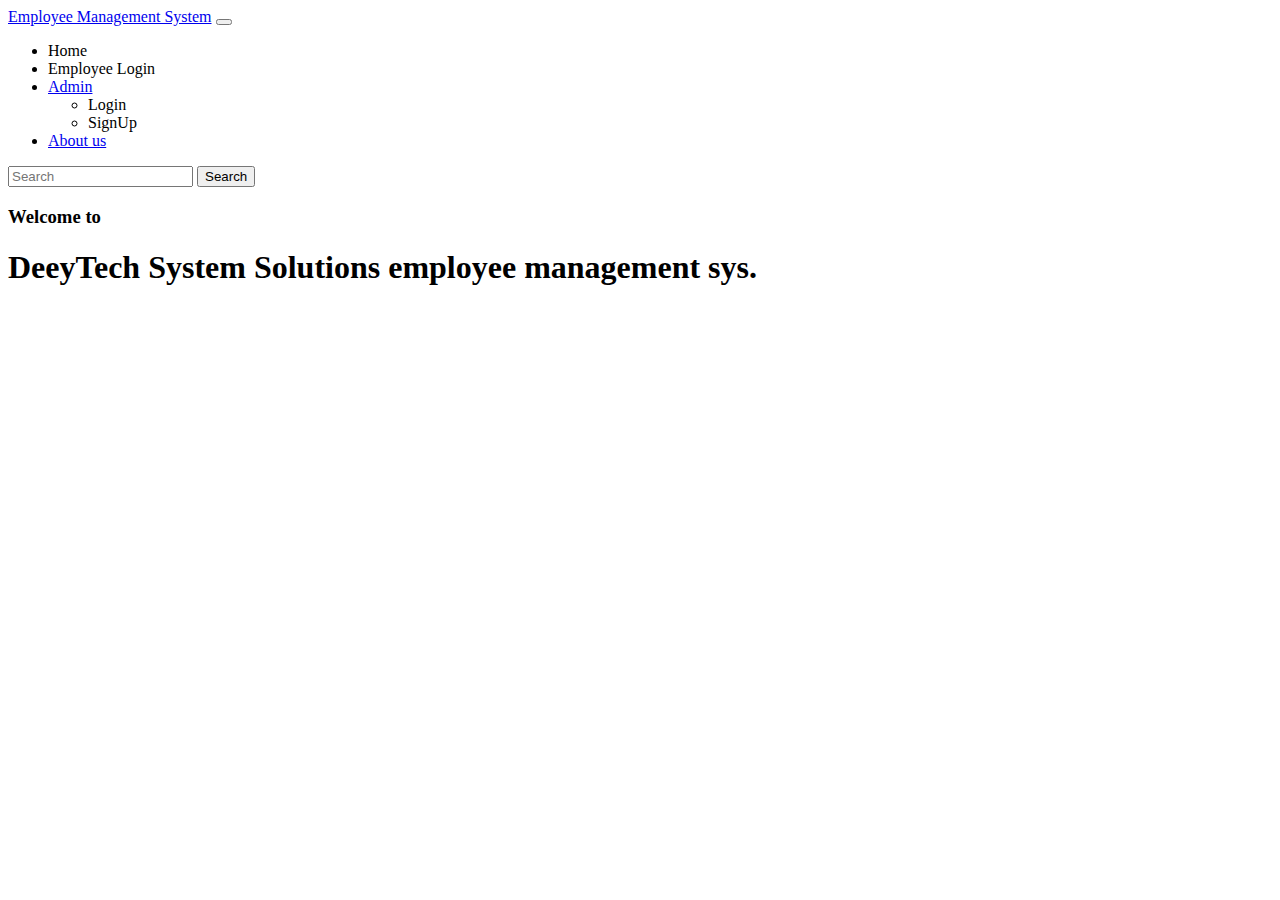
<file: src/main/resources/templates/index.html>
<!DOCTYPE html>
<html lang="en" xmlns:th="http://www.thymeleaf.org">
<html lang="en">
<head>
    <meta charset="UTF-8">
    <meta name="viewport" content="width=device-width, initial-scale=1.0">
    <meta http-equiv="X-UA-Compatible" content="ie=edge">
    <title>Employee Management - Login </title>

    <link href="https://cdn.jsdelivr.net/npm/bootstrap@5.0.1/dist/css/bootstrap.min.css"
          rel="stylesheet" integrity="sha384-+0n0xVW2eSR5OomGNYDnhzAbDsOXxcvSN1TPprVMTNDbiYZCxYbOOl7+AMvyTG2x"
          crossorigin="anonymous">
          <!--    Google font-->
    <link rel="preconnect" href="https://fonts.gstatic.com">
    <link href="https://fonts.googleapis.com/css2?family=Anton&family=Roboto&display=swap" rel="stylesheet">


    <link rel="stylesheet" th:href="@{style.css}">
</head>

<body>


<nav class="navbar navbar-expand-lg navbar-dark bg-dark">
    <div class="container-fluid">
        <a class="navbar-brand" href="#">Employee Management System</a>
        <button class="navbar-toggler" type="button" data-bs-toggle="collapse" data-bs-target="#navbarSupportedContent" aria-controls="navbarSupportedContent" aria-expanded="false" aria-label="Toggle navigation">
            <span class="navbar-toggler-icon"></span>
        </button>
        <div class="collapse navbar-collapse" id="navbarSupportedContent">
            <ul class="navbar-nav me-auto mb-2 mb-lg-0">
                <li class="nav-item">

                    <a class="nav-link active" aria-current="page" th:href="@{/}">Home</a>
                </li>
                <li class="nav-item">
                    <a class="nav-link" th:href="@{/emp_login}">Employee Login</a>
                </li>
                <li class="nav-item dropdown">
                    <a class="nav-link dropdown-toggle" href="#" id="navbarDropdown" role="button" data-bs-toggle="dropdown" aria-expanded="false">
                        Admin
                    </a>
                    <ul class="dropdown-menu" aria-labelledby="navbarDropdown">
                        <li><a class="dropdown-item" th:href="@{/login}">Login</a></li>
                        <li><a class="dropdown-item"th:href="@{/registration}">SignUp</a></li>

                    </ul>
                </li>
                <li class="nav-item">
                    <a class="nav-link" href="#">About us</a>
                </li>

            </ul>
            <form class="d-flex">
                <input class="form-control me-2" type="search" placeholder="Search" aria-label="Search">
                <button class="btn btn-outline-success" type="submit">Search</button>
            </form>
        </div>
    </div>
</nav>

<div th:with="error=${session.message}">
    <div th:if="${error} != null">
        <div class="alert alert-success" role="alert">
            <div th:text="${error}"></div>
        </div>
    </div>
</div>

<div class="container welcome">
    <h3>Welcome to</h3>
    <h1>DeeyTech System Solutions employee management sys.</h1>
    
</div>




<script src="https://cdn.jsdelivr.net/npm/bootstrap@5.0.1/dist/js/bootstrap.bundle.min.js" integrity="sha384-gtEjrD/SeCtmISkJkNUaaKMoLD0//ElJ19smozuHV6z3Iehds+3Ulb9Bn9Plx0x4" crossorigin="anonymous"></script>

</body>
</html>
</file>
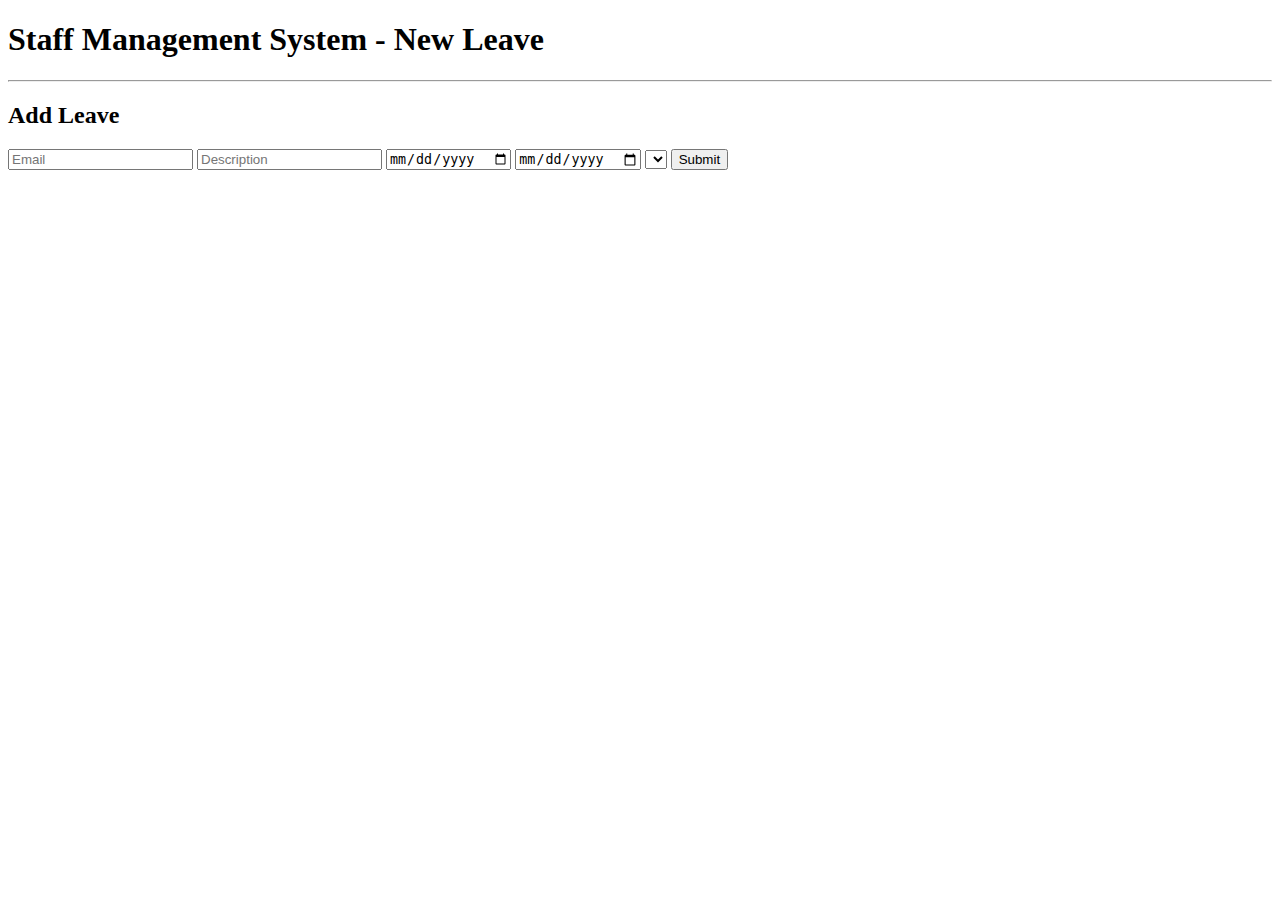
<file: src/main/resources/templates/addLeave.html>
<!DOCTYPE html>
<html lang="en" xmlns:th="http://www.thymeleaf.org">
<head>
  <meta charset="UTF-8">
  <title>Staff Management System  - New Employee</title>
  <link href="https://cdn.jsdelivr.net/npm/bootstrap@5.0.1/dist/css/bootstrap.min.css"
        rel="stylesheet" integrity="sha384-+0n0xVW2eSR5OomGNYDnhzAbDsOXxcvSN1TPprVMTNDbiYZCxYbOOl7+AMvyTG2x"
        crossorigin="anonymous">
  <!--    Google font-->
  <link rel="preconnect" href="https://fonts.gstatic.com">
  <link href="https://fonts.googleapis.com/css2?family=Anton&family=Roboto&display=swap" rel="stylesheet">
  <!--    MINE-->
  <link rel="stylesheet" th:href="@{style.css}">
</head>
<body>
<div class="container">
  <h1>Staff Management System  - New Leave</h1>
  <hr>
  <h2>Add Leave</h2>


  <form action="" th:action="@{/addNewLeave}" th:object="${leavee}" method="post">
    <input type="email" th:field="*{email}" placeholder="Email"
           class="form-control mb-4 col-md-3" required>
    <input type="text" th:field="*{description}" placeholder="Description"
           class="form-control mb-4 col-md-3" required>
    <input type="date" th:field="*{fromDate}" placeholder="From Date"
           class="form-control mb-4 col-md-3" required>
    <input type="date" th:field="*{toDate}" placeholder="To Date"
           class="form-control mb-4 col-md-3" required>

    <select class="form-control form-control-lg mb-3" th:field="*{status}">
      <option name="status" th:value="'Request'"  selected th:text="Request"></option>
      <option name="status" th:value="'Pending'" th:text="Pending"></option>
      <option name="status" th:value="'Approved'"  th:text="Approved"></option>
      <option name="status" th:value="'Rejected'"   th:text="Rejected"></option>
    </select>

      <button  type="submit" class="btn btn-info col-2">Submit</button>


  </form>

</div>
</body>
</html>
</file>
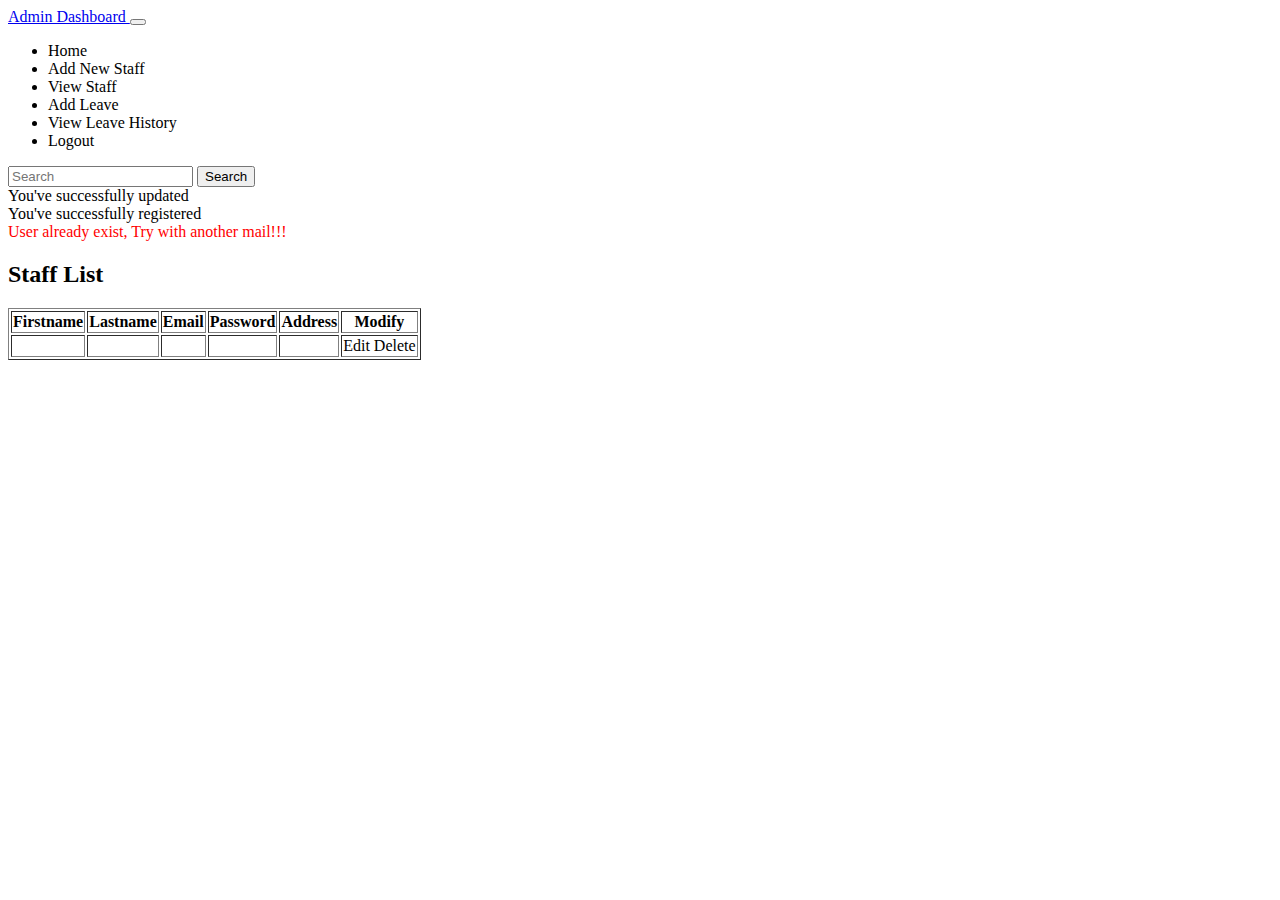
<file: src/main/resources/templates/admin_dashboard.html>
<!DOCTYPE html>
<html lang="en" xmlns:th="http://www.thymeleaf.org">
<head>
    <meta charset="UTF-8">
    <title>Staff Management System</title>
    <link href="https://cdn.jsdelivr.net/npm/bootstrap@5.0.1/dist/css/bootstrap.min.css"
          rel="stylesheet" integrity="sha384-+0n0xVW2eSR5OomGNYDnhzAbDsOXxcvSN1TPprVMTNDbiYZCxYbOOl7+AMvyTG2x"
          crossorigin="anonymous">
<!--    Google font-->
    <link rel="preconnect" href="https://fonts.gstatic.com">
    <link href="https://fonts.googleapis.com/css2?family=Anton&family=Roboto&display=swap" rel="stylesheet">
<!--    MINE-->

    <link rel="stylesheet" th:href="@{style.css}">
</head>
<body>
<nav class="navbar navbar-expand-lg navbar-dark bg-dark">
    <div class="container-fluid">
        <a class="navbar-brand" href="#">Admin Dashboard </a>
        <button class="navbar-toggler" type="button" data-bs-toggle="collapse" data-bs-target="#navbarSupportedContent" aria-controls="navbarSupportedContent" aria-expanded="false" aria-label="Toggle navigation">
            <span class="navbar-toggler-icon"></span>
        </button>
        <div class="collapse navbar-collapse" id="navbarSupportedContent">
            <ul class="navbar-nav me-auto mb-2 mb-lg-0">
                <li class="nav-item">

                    <a class="nav-link active" aria-current="page" th:href="@{/}">Home</a>
                </li>
                <li class="nav-item">
                    <a class="nav-link" th:href="@{/show_new_employee_form}">Add New Staff</a>
                </li>

                <li class="nav-item">
                    <a class="nav-link" th:href="@{/admin_dashboard}">View Staff</a>
                </li>

                <li class="nav-item">
                    <a class="nav-link" th:href="@{/addNewLeave}">Add Leave</a>
                </li>

                <li class="nav-item">
                    <a class="nav-link"th:href="@{/viewAllLeave}">View Leave History</a>
                </li>

                <li class="nav-item">
                    <a class="nav-link" th:href="@{/processLogout}">Logout</a>
                </li>

            </ul>
            <form class="d-flex">
                <input class="form-control me-2" type="search" placeholder="Search" aria-label="Search">
                <button class="btn btn-outline-success" type="submit">Search</button>
            </form>
        </div>
    </div>
</nav>

<div class="container my-2">

    <!--                Success message for update-->
    <div th:if="${param.success_update}">
        <div class="alert alert-info">
            You've successfully updated
        </div>
    </div>

    <!--                Success message-->
    <div th:if="${param.success}">
        <div class="alert alert-info">
            You've successfully registered
        </div>
    </div>
<!--    Error Message-->
    <div th:if="${param.error}">
        <div style="color: red" class="alert alert-info">
            User already exist, Try with another mail!!!
        </div>
    </div>
    <header class="text-center">
        <h2>Staff List</h2>
    </header>

    <table class="table table-striped table-responsive-md" border="1">
        <thead>
        <tr>
            <th>Firstname</th>
            <th>Lastname</th>
            <th>Email</th>
            <th>Password</th>
            <th>Address</th>
            <th>Modify</th>
        </tr>
        </thead>
        <tbody>

        <tr th:each="employee:${listOfEmployees}">
            <td th:text="${employee.firstName}"></td>
            <td th:text="${employee.lastName}"></td>
            <td th:text="${employee.email}"></td>
            <td th:text="${employee.password}"></td>
            <td th:text="${employee.address}"></td>
            <td>  <a th:href="@{/show_update_form/{id}(id=${employee.id})}"  class="btn btn-warning ">Edit</a>
                  <a th:href="@{/show_delete_form/{id}(id=${employee.id})}"  class="btn btn-danger ">Delete</a>
            </td>
            </tr>
        </tbody>
    </table>
</div>
</body>
</html>
</file>
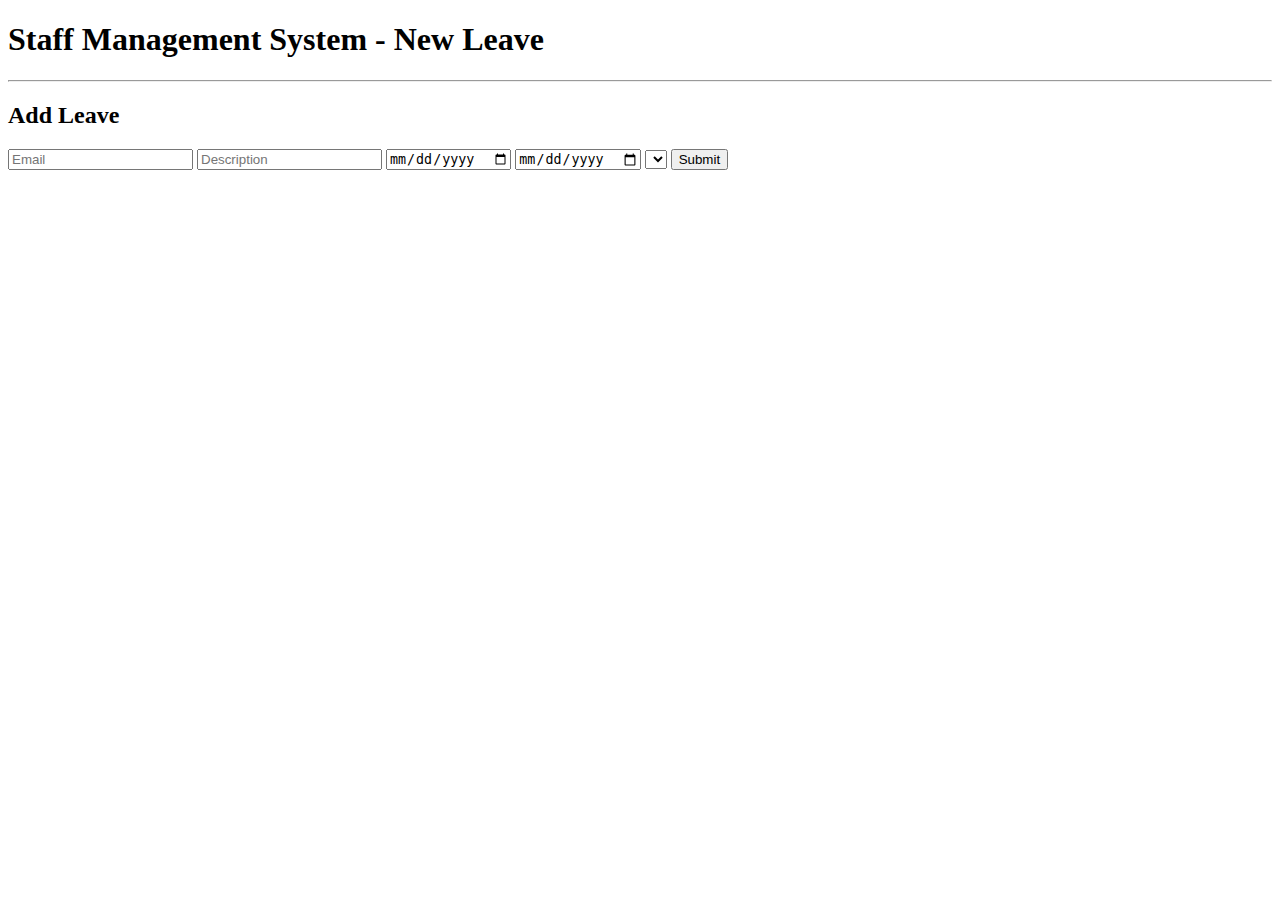
<file: src/main/resources/templates/applyForLeave.html>
<!DOCTYPE html>
<html lang="en" xmlns:th="http://www.thymeleaf.org">
<head>
  <meta charset="UTF-8">
  <title>Staff Management System  - New Employee</title>
  <link href="https://cdn.jsdelivr.net/npm/bootstrap@5.0.1/dist/css/bootstrap.min.css"
        rel="stylesheet" integrity="sha384-+0n0xVW2eSR5OomGNYDnhzAbDsOXxcvSN1TPprVMTNDbiYZCxYbOOl7+AMvyTG2x"
        crossorigin="anonymous">
  <!--    Google font-->
  <link rel="preconnect" href="https://fonts.gstatic.com">
  <link href="https://fonts.googleapis.com/css2?family=Anton&family=Roboto&display=swap" rel="stylesheet">
  <!--    MINE-->
  <link rel="stylesheet" th:href="@{style.css}">
</head>
<body>
<div class="container">
  <h1>Staff Management System  - New Leave</h1>
  <hr>
  <h2>Add Leave</h2>


  <form action="" th:action="@{/applyForNewLeave}" th:object="${leavee}" method="post">
    <input type="email" th:field="*{email}" placeholder="Email"
           class="form-control mb-4 col-md-3" required>
    <input type="text" th:field="*{description}" placeholder="Description"
           class="form-control mb-4 col-md-3" required>
    <input type="date" th:field="*{fromDate}" placeholder="From Date"
           class="form-control mb-4 col-md-3" required>
    <input type="date" th:field="*{toDate}" placeholder="To Date"
           class="form-control mb-4 col-md-3" required>

    <select class="form-control form-control-lg mb-3" th:field="*{status}">
      <option name="status" th:value="'Request'"  selected th:text="Request"></option>

    </select>

    <button  type="submit" class="btn btn-info col-2">Submit</button>


  </form>

</div>
</body>
</html>
</file>
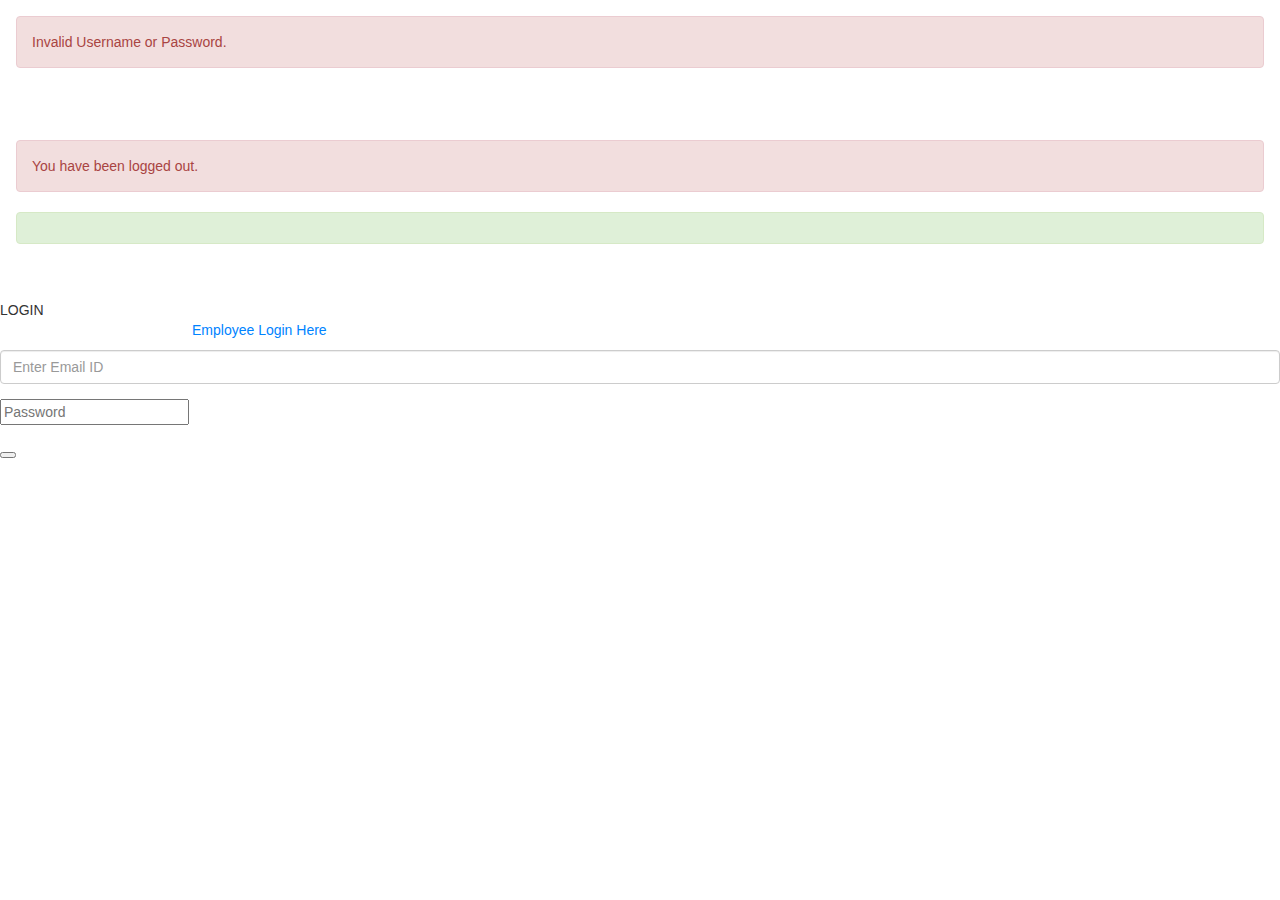
<file: src/main/resources/templates/emp_login.html>
<!DOCTYPE html>
<html lang="en" xmlns:th="http://www.thymeleaf.org">
<head>
  <meta charset="UTF-8">
  <meta name="viewport" content="width=device-width, initial-scale=1.0">
  <meta http-equiv="X-UA-Compatible" content="ie=edge">
  <title>Employee Management - Login </title>

  <link rel="stylesheet" href="https://maxcdn.bootstrapcdn.com/bootstrap/3.3.7/css/bootstrap.min.css"
        integrity="sha384-BVYiiSIFeK1dGmJRAkycuHAHRg32OmUcww7on3RYdg4Va+PmSTsz/K68vbdEjh4u" crossorigin="anonymous">

  <link rel="stylesheet" th:href="@{login.css}">
  <link rel="stylesheet" th:href="@{style.css}">


</head>
<body>
<!--Error message  -->
<div th:if="${param.error}" class="alert">
  <div class="alert alert-danger">
    Invalid Username or Password.
  </div>
</div>
<!-- logout message -->
<div th:if="${param.logout}" class="alert">
  <div class="alert alert-danger">
    You have been logged out.
  </div>
  <div th:with="error=${session.message}">
    <div th:if="${error} != null">
      <div class="alert alert-success" role="alert">
        <div th:text="${error}"></div>
      </div>
    </div>
  </div>
</div>
<div class="login-form">
  <div class="face">
    <span class="text">LOGIN</span>
    <span class="loader"></span>
  </div>

  <form th:action="@{/emploginProcess}" th:object="${emplogin}" method="POST">


    <div class="form-group">
      <p style="color: #0083ff; margin-left: auto;
      margin-right: auto; width: 70%;">Employee Login Here</p>
      <input type="text" id="username"  th:field="*{email}" name="username" placeholder="Enter Email ID" required class="form-control">
    </div>

    <div class="form-group">
      <input type="password" id="password" placeholder="Password" th:field="*{password}" name="password" required>
    </div>

    <button class="input-btn" type="submit"></button>

  </form>

</div>

</body>
</html>
</file>
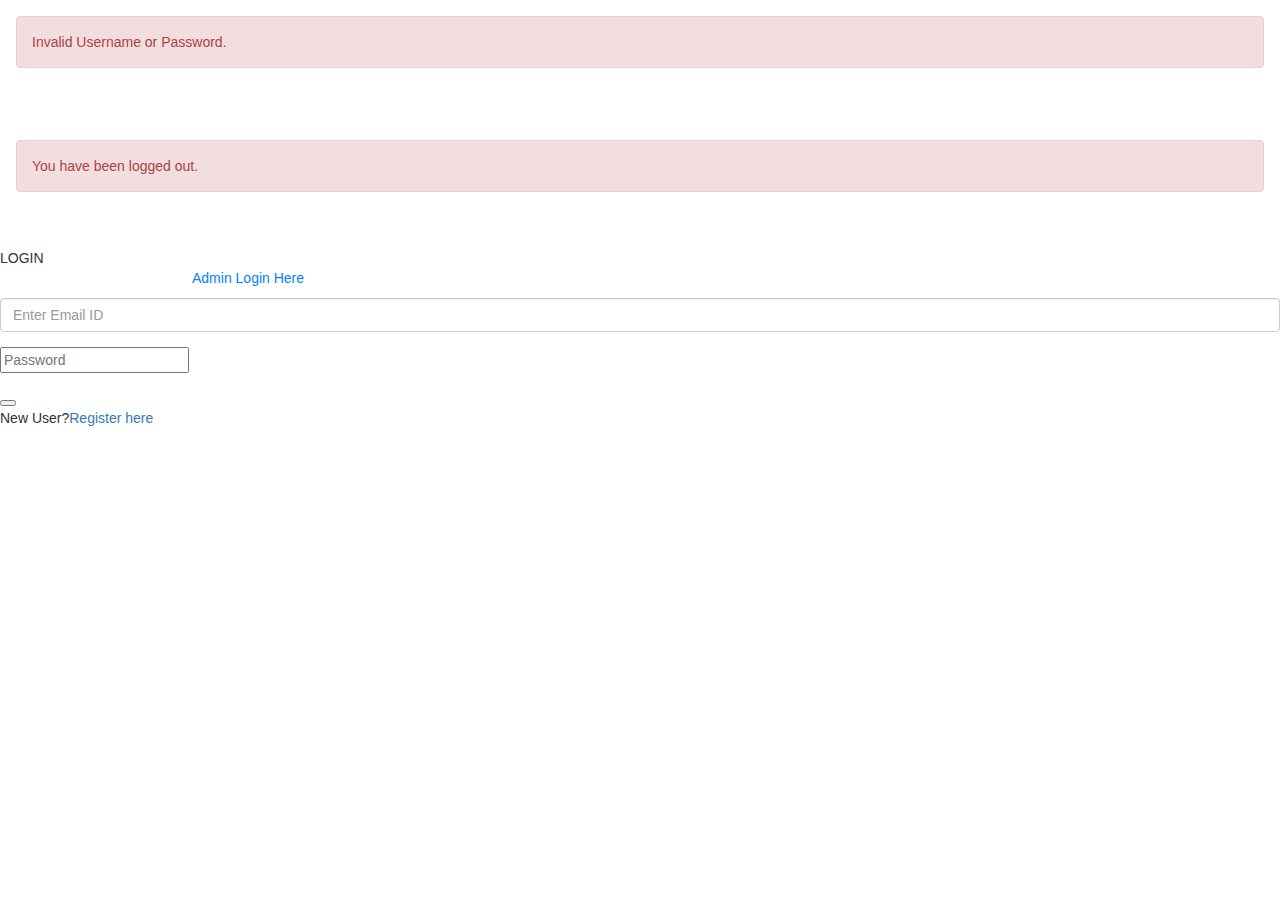
<file: src/main/resources/templates/login.html>
<!DOCTYPE html>
<html lang="en" xmlns:th="http://www.thymeleaf.org">
<head>
    <meta charset="UTF-8">
    <meta name="viewport" content="width=device-width, initial-scale=1.0">
    <meta http-equiv="X-UA-Compatible" content="ie=edge">
    <title>Employee Management - Login </title>

    <link rel="stylesheet" href="https://maxcdn.bootstrapcdn.com/bootstrap/3.3.7/css/bootstrap.min.css"
          integrity="sha384-BVYiiSIFeK1dGmJRAkycuHAHRg32OmUcww7on3RYdg4Va+PmSTsz/K68vbdEjh4u" crossorigin="anonymous">

    <link rel="stylesheet" th:href="@{login.css}">
    <link rel="stylesheet" th:href="@{style.css}">


</head>
<body>
<!--Error message  -->
<div th:if="${param.error}" class="alert">
    <div class="alert alert-danger">
        Invalid Username or Password.
    </div>
</div>
<!-- logout message -->
<div th:if="${param.logout}" class="alert">
    <div class="alert alert-danger">
        You have been logged out.
    </div>
</div>
<div class="login-form">
    <div class="face">
        <span class="text">LOGIN</span>
        <span class="loader"></span>
    </div>

    <form th:action="@{/loginProcess}" th:object="${login}" method="POST">


        <div class="form-group">
            <p style="color: #0083ff; margin-left: auto;
      margin-right: auto; width: 70%;">Admin Login Here</p>
            <input type="text" id="username"  th:field="*{email}" name="username" placeholder="Enter Email ID" required class="form-control">
        </div>

        <div class="form-group">
            <input type="password" id="password" placeholder="Password" th:field="*{password}" name="password" required>
        </div>

        <button class="input-btn" type="submit"></button>

    </form>
    <div class="form-group new_user">
        <span>New User?<a href="/" th:href="@{/registration}">Register here</a></span>
    </div>
</div>

</body>
</html>
</file>
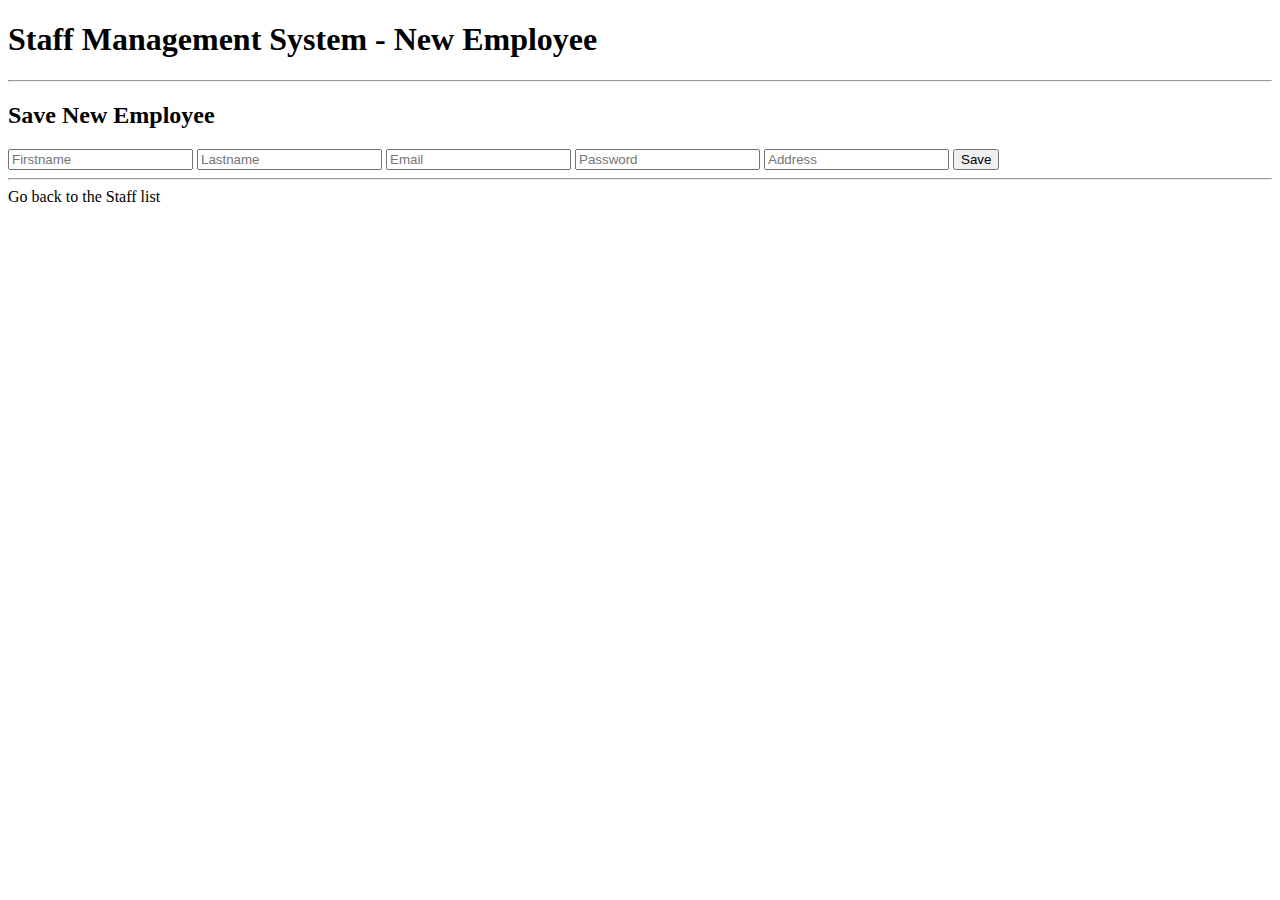
<file: src/main/resources/templates/new_employee.html>
<!DOCTYPE html>
<html lang="en" xmlns:th="http://www.thymeleaf.org">
<head>
    <meta charset="UTF-8">
    <title>Staff Management System  - New Employee</title>
    <link href="https://cdn.jsdelivr.net/npm/bootstrap@5.0.1/dist/css/bootstrap.min.css"
          rel="stylesheet" integrity="sha384-+0n0xVW2eSR5OomGNYDnhzAbDsOXxcvSN1TPprVMTNDbiYZCxYbOOl7+AMvyTG2x"
          crossorigin="anonymous">
    <!--    Google font-->
    <link rel="preconnect" href="https://fonts.gstatic.com">
    <link href="https://fonts.googleapis.com/css2?family=Anton&family=Roboto&display=swap" rel="stylesheet">
    <!--    MINE-->
    <link rel="stylesheet" th:href="@{../static/style.css}"/>
</head>
<body>
    <div class="container">
        <h1>Staff Management System  - New Employee</h1>
        <hr>
        <h2>Save New Employee</h2>


        <form action="" th:action="@{/saveNewEmployee}" th:object="${employee}" method="post">
            <input type="text" th:field="*{firstName}" placeholder="Firstname"
                                                class="form-control mb-4 col-md-3">
            <input type="text" th:field="*{lastName}" placeholder="Lastname"
                   class="form-control mb-4 col-md-3">
            <input type="text" th:field="*{email}" placeholder="Email"
                   class="form-control mb-4 col-md-3">
            <input type="text" th:field="*{password}" placeholder="Password"
                   class="form-control mb-4 col-md-3">
            <input type="text" th:field="*{address}" placeholder="Address"
                   class="form-control mb-4 col-md-3">
            <button type="submit" class="btn btn-info col-2">Save</button>
        </form>
        <hr>
        <a th:href="@{/admin_dashboard}" class="btn btn-primary">Go back to the Staff list</a>
    </div>
</body>
</html>
</file>
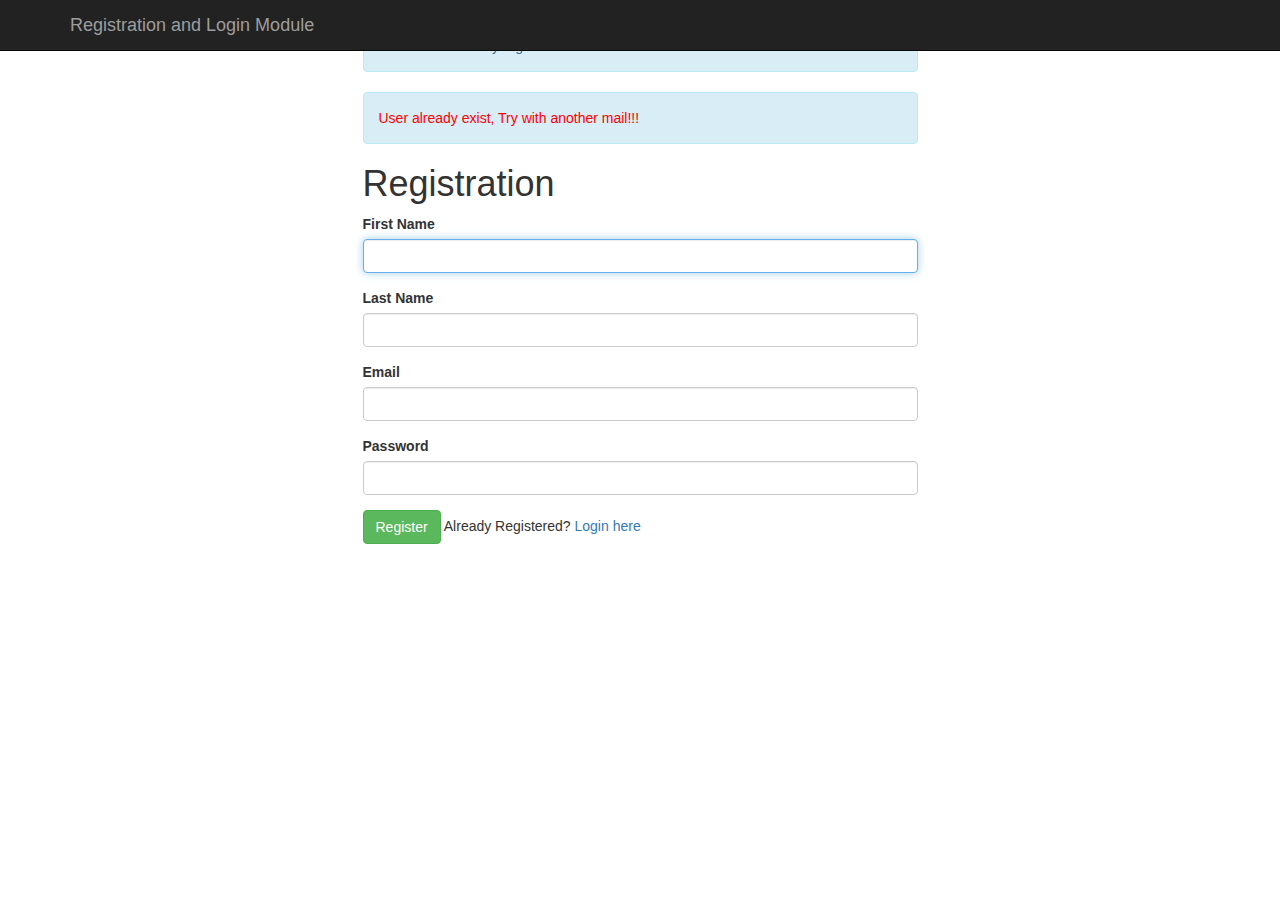
<file: src/main/resources/templates/registration.html>
<!DOCTYPE html>
<html lang="en" xmlns:th="http://www.thymeleaf.org">
<head>
    <meta charset="UTF-8">
    <title>Employee Management System - Registration</title>
    <!-- Latest compiled and minified CSS -->
    <link rel="stylesheet" href="https://maxcdn.bootstrapcdn.com/bootstrap/3.3.7/css/bootstrap.min.css"
          integrity="sha384-BVYiiSIFeK1dGmJRAkycuHAHRg32OmUcww7on3RYdg4Va+PmSTsz/K68vbdEjh4u" crossorigin="anonymous">

  <link href="https://cdn.jsdelivr.net/npm/bootstrap@5.0.1/dist/css/bootstrap.min.css"
        rel="stylesheet" integrity="sha384-+0n0xVW2eSR5OomGNYDnhzAbDsOXxcvSN1TPprVMTNDbiYZCxYbOOl7+AMvyTG2x"
        crossorigin="anonymous">
  <!--    Google font-->
  <link rel="preconnect" href="https://fonts.gstatic.com">
  <link href="https://fonts.googleapis.com/css2?family=Anton&family=Roboto&display=swap" rel="stylesheet">
  <!--    MINE-->
  <link rel="stylesheet" th:href="@{../static/style.css}"/>
</head>
<body>
    <!-- Create Navigation bar   -->

    <nav class="navbar navbar-inverse navbar-fixed-top">
        <div class="container">
            <!-- Brand and toggle get grouped for better mobile display -->
            <div class="navbar-header">
                <button type="button" class="navbar-toggle collapsed" data-toggle="collapse" data-target="navbar" aria-expanded="false">
                    <span class="sr-only">Toggle navigation</span>
                    <span class="icon-bar"></span>
                    <span class="icon-bar"></span>
                    <span class="icon-bar"></span>
                </button>
                <a class="navbar-brand" href="#" th:href="@{/}">Registration and Login Module</a>
            </div>
        </div>
    </nav>
<br>
    <!--Create Html registration page-->
    <div class="container">
        <div class="row">
            <div class="col-md-6 col-md-offset-3">
<!--                Success message-->
                <div th:if="${param.success}">
                    <div class="alert alert-info">
                        You've successfully registered
                    </div>
                </div>
                <div th:if="${param.error}">
                    <div style="color: red" class="alert alert-info">
                        User already exist, Try with another mail!!!
                    </div>
                </div>
                <h1>Registration</h1>
                <form action="" th:action="@{/registration}"  method="post" th:object = "${admin}">
                    <div class="form-group">
                        <label class="control-label" for="firstname">
                            First Name
                        </label>
                        <input id="firstname" class="form-control" th:field="*{firstname}" required autofocus="autofocus">
                    </div>

                    <div class="form-group">
                        <label class="control-label" for="lastname">
                            Last Name
                        </label>
                        <input id="lastname" class="form-control" th:field="*{lastname}" required autofocus="autofocus">
                    </div>

                    <div class="form-group">
                        <label class="control-label" for="email">
                            Email
                        </label>
                        <input id="email" class="form-control" th:field="*{email}" required autofocus="autofocus">
                    </div>

                    <div class="form-group">
                        <label class="control-label" for="password">
                            Password
                        </label>
                        <input id="password" class="form-control mb-3" type="password" th:field="*{password}" required autofocus="autofocus">
                    </div>

                    <div class="form-group">
                      <button type="submit" class="btn btn-success">Register</button>
                        <span>Already Registered?
                        <a href="/" th:href="@{/}">Login here</a>
                        </span>
                    </div>

                </form>
            </div>
        </div>
    </div>







</body>
</html>
</file>
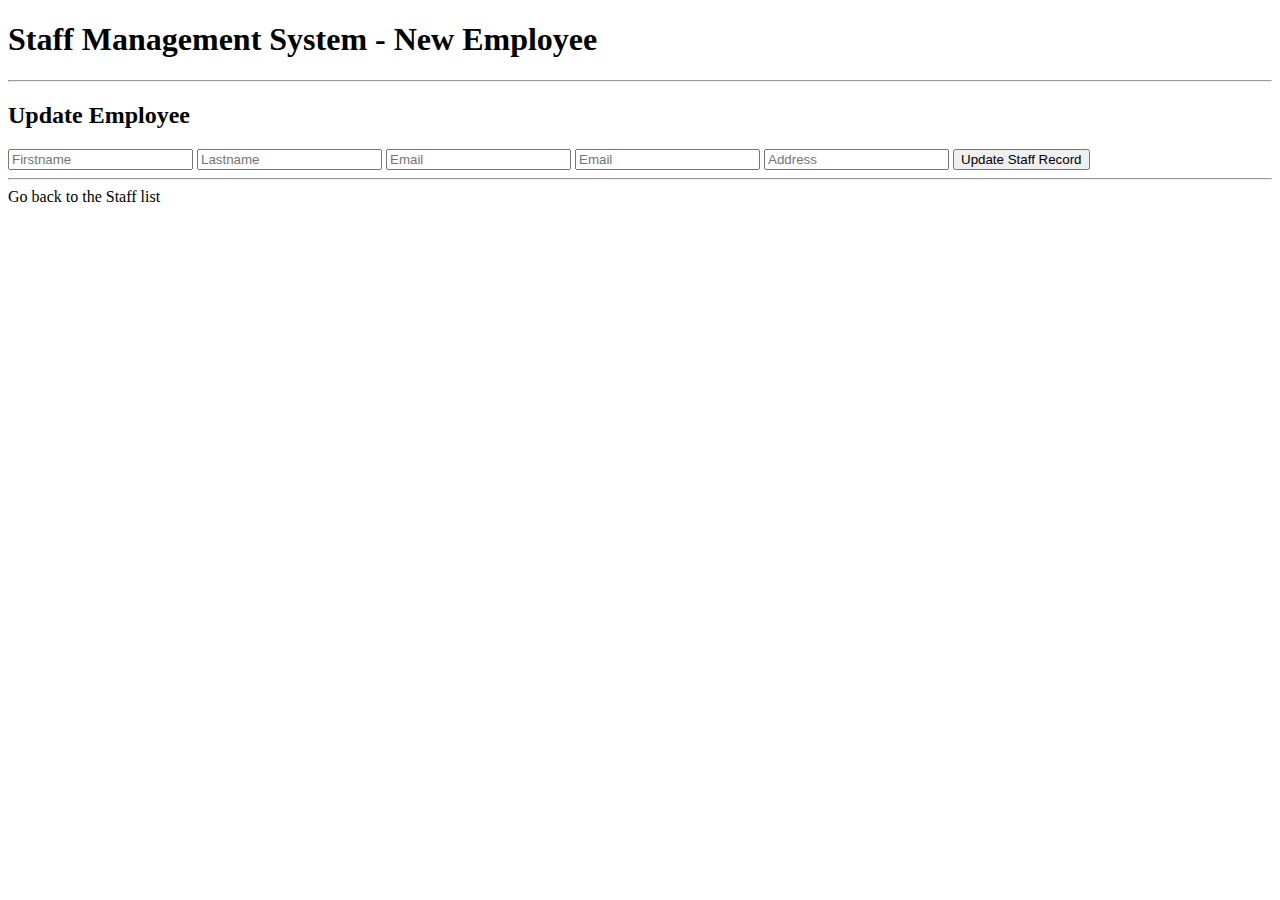
<file: src/main/resources/templates/update_employee.html>
<!DOCTYPE html>
<html lang="en" xmlns:th="http://www.thymeleaf.org">
<head>
    <meta charset="UTF-8">
    <title>Staff Management System  - New Employee</title>
    <link href="https://cdn.jsdelivr.net/npm/bootstrap@5.0.1/dist/css/bootstrap.min.css"
          rel="stylesheet" integrity="sha384-+0n0xVW2eSR5OomGNYDnhzAbDsOXxcvSN1TPprVMTNDbiYZCxYbOOl7+AMvyTG2x"
          crossorigin="anonymous">
    <!--    Google font-->
    <link rel="preconnect" href="https://fonts.gstatic.com">
    <link href="https://fonts.googleapis.com/css2?family=Anton&family=Roboto&display=swap" rel="stylesheet">
    <!--    MINE-->
    <link rel="stylesheet" th:href="@{../static/style.css}"/>
</head>
<body>
<div class="container">
    <h1>Staff Management System  - New Employee</h1>
    <hr>
    <h2>Update Employee</h2>

    <form th:action="@{/saveEditedEmployee}" th:object="${employee}" method="post">
        <input type="hidden" th:field="*{id}">
        <input type="text" th:field="*{firstName}" placeholder="Firstname"
               class="form-control mb-4 col-md-3">
        <input type="text" th:field="*{lastName}" placeholder="Lastname"
               class="form-control mb-4 col-md-3">
        <input type="text" th:field="*{email}" placeholder="Email"
               class="form-control mb-4 col-md-3">
        <input type="text" th:field="*{password}" placeholder="Email"
               class="form-control mb-4 col-md-3">
        <input type="text" th:field="*{address}" placeholder="Address"
               class="form-control mb-4 col-md-3">
        <button type="submit" class="btn btn-info col-2">Update Staff Record</button>
    </form>
    <hr>
    <a th:href="@{/admin_dashboard}" class="btn btn-primary">Go back to the Staff list</a>
</div>
</body>
</html>
</file>
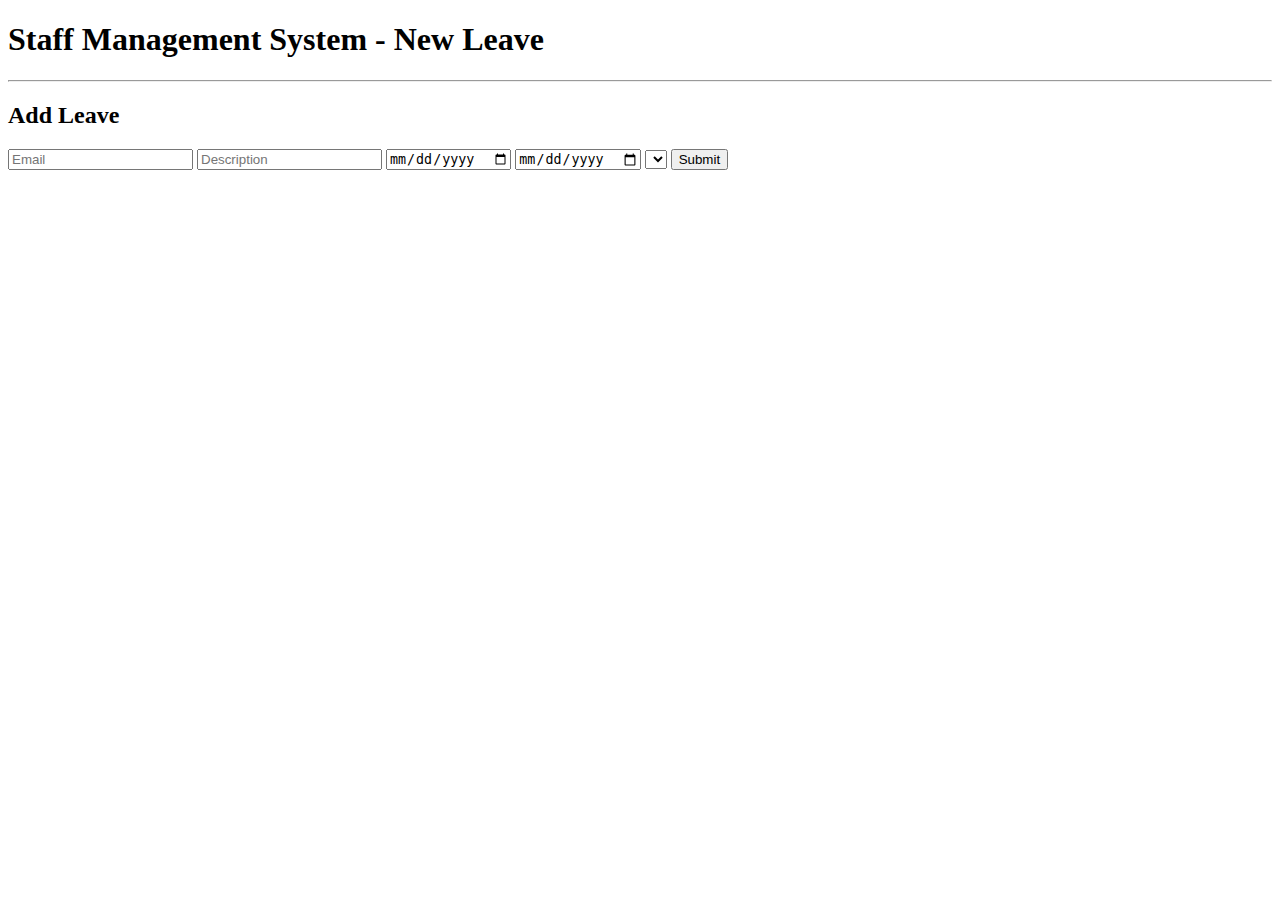
<file: src/main/resources/templates/update_leave.html>
<!DOCTYPE html>
<html lang="en" xmlns:th="http://www.thymeleaf.org">
<head>
  <meta charset="UTF-8">
  <title>Staff Management System  - New Employee</title>
  <link href="https://cdn.jsdelivr.net/npm/bootstrap@5.0.1/dist/css/bootstrap.min.css"
        rel="stylesheet" integrity="sha384-+0n0xVW2eSR5OomGNYDnhzAbDsOXxcvSN1TPprVMTNDbiYZCxYbOOl7+AMvyTG2x"
        crossorigin="anonymous">
  <!--    Google font-->
  <link rel="preconnect" href="https://fonts.gstatic.com">
  <link href="https://fonts.googleapis.com/css2?family=Anton&family=Roboto&display=swap" rel="stylesheet">
  <!--    MINE-->
  <link rel="stylesheet" th:href="@{style.css}">
</head>
<body>
<div class="container">
  <h1>Staff Management System  - New Leave</h1>
  <hr>
  <h2>Add Leave</h2>


  <form action="" th:action="@{/editLeave}" th:object="${leavee}" method="post">
    <input type="hidden" th:field="*{id}">
    <input type="email" th:field="*{email}" placeholder="Email"
           class="form-control mb-4 col-md-3" required>
    <input type="text" th:field="*{description}" placeholder="Description"
           class="form-control mb-4 col-md-3" required>
    <input type="date" th:field="*{fromDate}" placeholder="From Date"
           class="form-control mb-4 col-md-3" required>
    <input type="date" th:field="*{toDate}" placeholder="To Date"
           class="form-control mb-4 col-md-3" required>

    <select class="form-control form-control-lg mb-3" th:field="*{status}">
      <option name="status" th:value="'Request'"  selected th:text="Request"></option>
      <option name="status" th:value="'Pending'" th:text="Pending"></option>
      <option name="status" th:value="'Approved'"  th:text="Approved"></option>
      <option name="status" th:value="'Rejected'"   th:text="Rejected"></option>
    </select>

        <button  type="submit" class="btn btn-info col-2">Submit</button>


  </form>

</div>
</body>
</html>
</file>
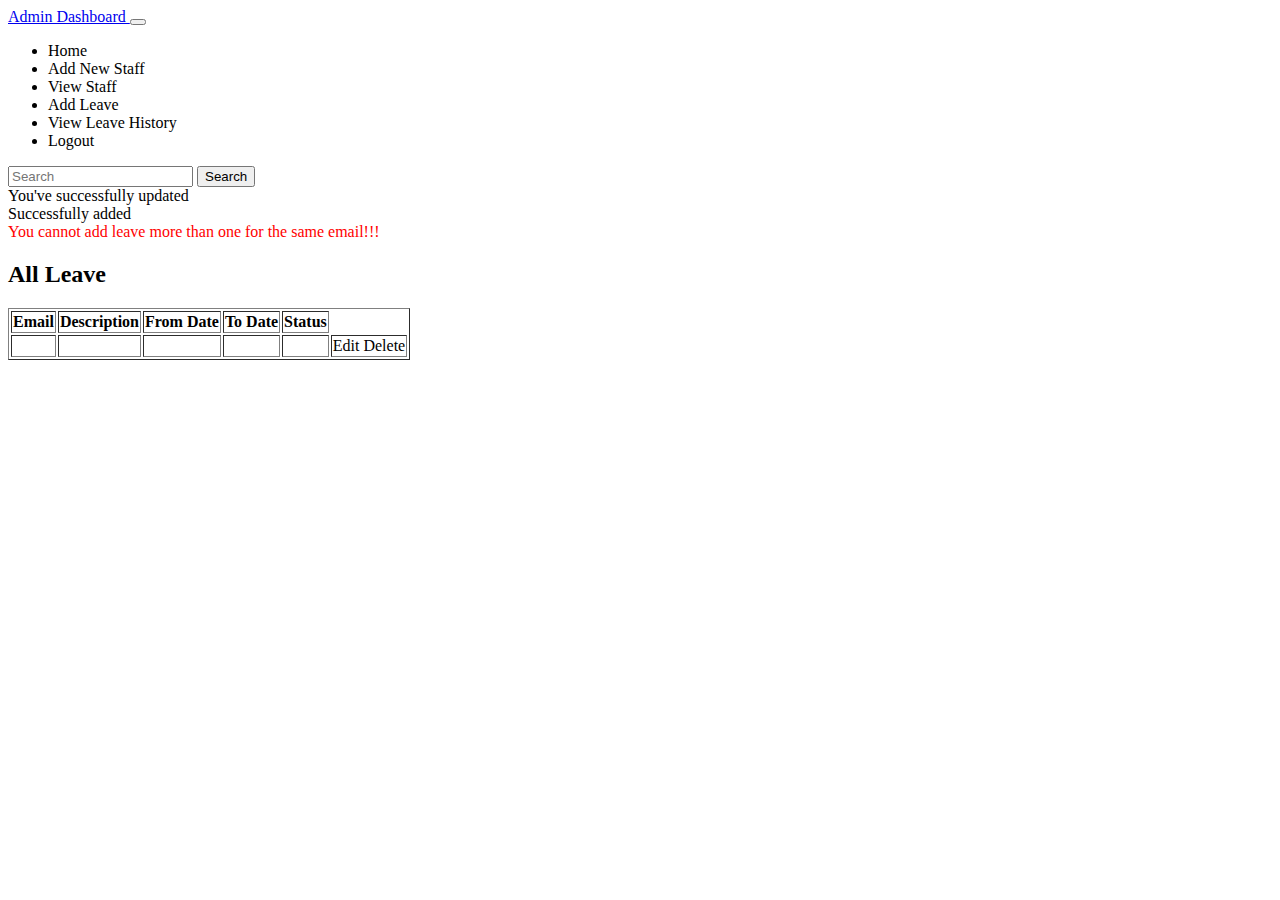
<file: src/main/resources/templates/viewAllLeave.html>
<!DOCTYPE html>
<html lang="en" xmlns:th="http://www.thymeleaf.org">
<head>
  <meta charset="UTF-8">
  <title>Staff Management System</title>
  <link href="https://cdn.jsdelivr.net/npm/bootstrap@5.0.1/dist/css/bootstrap.min.css"
        rel="stylesheet" integrity="sha384-+0n0xVW2eSR5OomGNYDnhzAbDsOXxcvSN1TPprVMTNDbiYZCxYbOOl7+AMvyTG2x"
        crossorigin="anonymous">
  <!--    Google font-->
  <link rel="preconnect" href="https://fonts.gstatic.com">
  <link href="https://fonts.googleapis.com/css2?family=Anton&family=Roboto&display=swap" rel="stylesheet">
  <!--    MINE-->

  <link rel="stylesheet" th:href="@{style.css}">
</head>
<body>

<nav class="navbar navbar-expand-lg navbar-dark bg-dark">
  <div class="container-fluid">
    <a class="navbar-brand" href="#">Admin Dashboard </a>
    <button class="navbar-toggler" type="button" data-bs-toggle="collapse" data-bs-target="#navbarSupportedContent" aria-controls="navbarSupportedContent" aria-expanded="false" aria-label="Toggle navigation">
      <span class="navbar-toggler-icon"></span>
    </button>
    <div class="collapse navbar-collapse" id="navbarSupportedContent">
      <ul class="navbar-nav me-auto mb-2 mb-lg-0">
        <li class="nav-item">

          <a class="nav-link active" aria-current="page" th:href="@{/}">Home</a>
        </li>
        <li class="nav-item">
          <a class="nav-link" th:href="@{/show_new_employee_form}">Add New Staff</a>
        </li>

        <li class="nav-item">
          <a class="nav-link" th:href="@{/admin_dashboard}">View Staff</a>
        </li>

        <li class="nav-item">
          <a class="nav-link" th:href="@{/addNewLeave}">Add Leave</a>
        </li>

        <li class="nav-item">
          <a class="nav-link"th:href="@{/viewAllLeave}">View Leave History</a>
        </li>

        <li class="nav-item">
          <a class="nav-link" th:href="@{/processLogout}">Logout</a>
        </li>

      </ul>
      <form class="d-flex">
        <input class="form-control me-2" type="search" placeholder="Search" aria-label="Search">
        <button class="btn btn-outline-success" type="submit">Search</button>
      </form>
    </div>
  </div>
</nav>

<div class="container my-2">
  <!--       Success message for updated leave-->
  <div th:if="${param.success_update}">
    <div class="alert alert-info">
      You've successfully updated
    </div>
  </div>

  <!--                Success message-->
  <div th:if="${param.success}">
    <div class="alert alert-info">
      Successfully added
    </div>
  </div>
  <!--    Error Message-->
  <div th:if="${param.error}">
    <div style="color: red" class="alert alert-info">
      You cannot add leave more than one for the same email!!!
    </div>
  </div>
  <header class="text-center">
    <h2>All Leave</h2>
  </header>

  <table class="table table-striped table-responsive-md" border="1">
    <thead>
    <tr>
      <th>Email</th>
      <th>Description</th>
      <th>From Date</th>
      <th>To Date</th>
      <th>Status</th>
    </tr>
    </thead>
    <tbody>

    <tr th:each="leavee:${listOfLeaves}">
      <td th:text="${leavee.email}"></td>
      <td th:text="${leavee.description}"></td>
      <td th:text="${leavee.fromDate}"></td>
      <td th:text="${leavee.toDate}"></td>
      <td th:text="${leavee.status}"></td>
      <td>  <a th:href="@{/showLeaveUpdateForm/{id}(id=${leavee.id})}"  class="btn btn-warning ">Edit</a>
        <a th:href="@{/showLeaveDeleteForm/{id}(id=${leavee.id})}"  class="btn btn-danger ">Delete</a>
      </td>
    </tr>
    </tbody>
  </table>
</div>
</body>
</html>
</file>
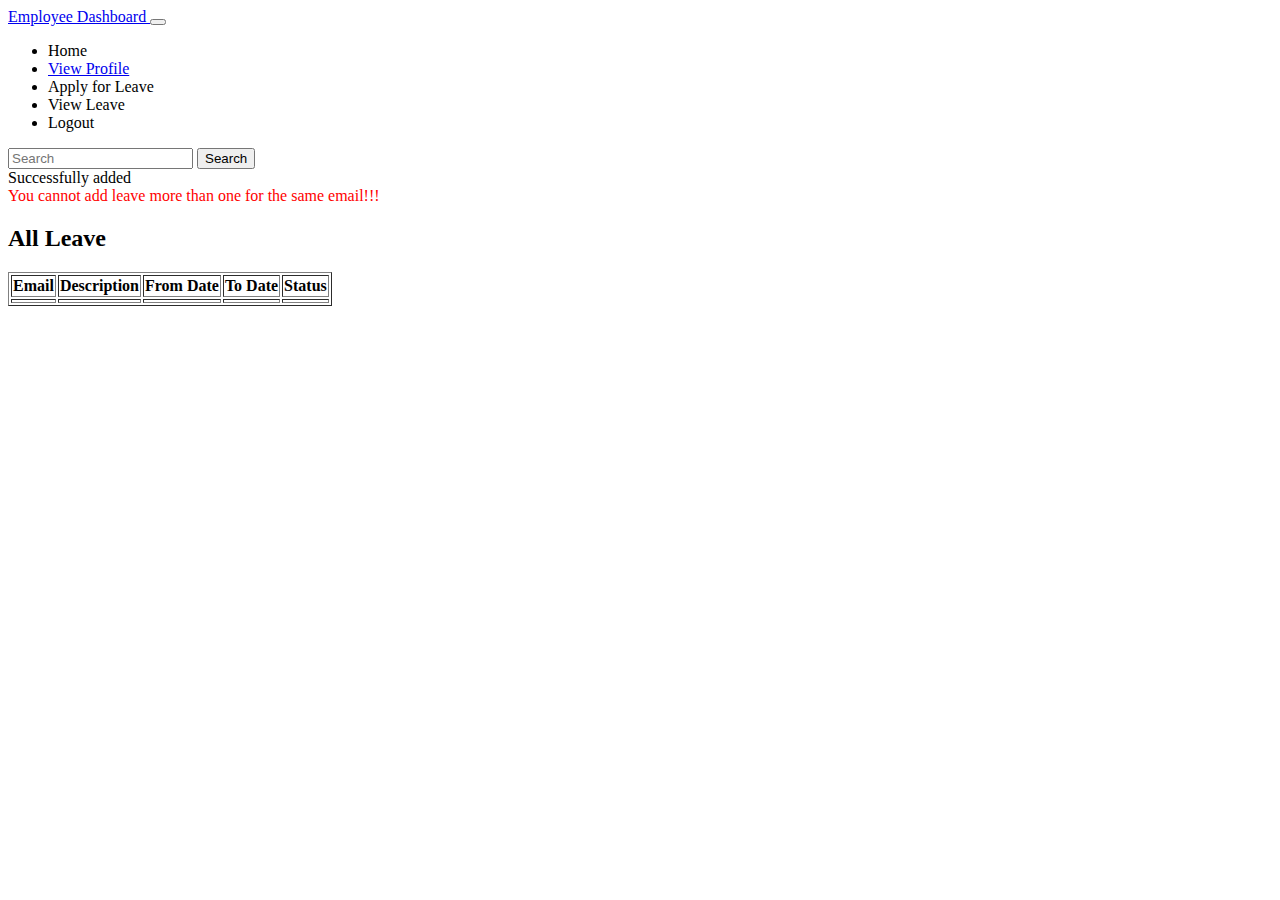
<file: src/main/resources/templates/viewAllLeaveForEmployee.html>
<!DOCTYPE html>
<html lang="en" xmlns:th="http://www.thymeleaf.org">
<head>
  <meta charset="UTF-8">
  <title>Staff Management System</title>
  <link href="https://cdn.jsdelivr.net/npm/bootstrap@5.0.1/dist/css/bootstrap.min.css"
        rel="stylesheet" integrity="sha384-+0n0xVW2eSR5OomGNYDnhzAbDsOXxcvSN1TPprVMTNDbiYZCxYbOOl7+AMvyTG2x"
        crossorigin="anonymous">
  <!--    Google font-->
  <link rel="preconnect" href="https://fonts.gstatic.com">
  <link href="https://fonts.googleapis.com/css2?family=Anton&family=Roboto&display=swap" rel="stylesheet">
  <!--    MINE-->

  <link rel="stylesheet" th:href="@{style.css}">
</head>
<body>

<nav class="navbar navbar-expand-lg navbar-dark bg-dark">
  <div class="container-fluid">
    <a class="navbar-brand" href="#">Employee Dashboard </a>
    <button class="navbar-toggler" type="button" data-bs-toggle="collapse" data-bs-target="#navbarSupportedContent" aria-controls="navbarSupportedContent" aria-expanded="false" aria-label="Toggle navigation">
      <span class="navbar-toggler-icon"></span>
    </button>
    <div class="collapse navbar-collapse" id="navbarSupportedContent">
      <ul class="navbar-nav me-auto mb-2 mb-lg-0">
        <li class="nav-item">

          <a class="nav-link active" aria-current="page" th:href="@{/}">Home</a>
        </li>
        <li class="nav-item">
          <a class="nav-link" href="#">View Profile</a>
        </li>

        <li class="nav-item">
          <a class="nav-link" th:href="@{/applyForLeaveForm}">Apply for Leave</a>
        </li>

        <li class="nav-item">
          <a class="nav-link" th:href="@{/viewAllLeaveForEmployee}">View Leave</a>
        </li>

        <li class="nav-item">
          <a class="nav-link" th:href="@{/empprocessLogout}">Logout</a>
        </li>

      </ul>
      <form class="d-flex">
        <input class="form-control me-2" type="search" placeholder="Search" aria-label="Search">
        <button class="btn btn-outline-success" type="submit">Search</button>
      </form>
    </div>
  </div>
</nav>

<div class="container my-2">
  <!--                Success message-->
  <div th:if="${param.success}">
    <div class="alert alert-info">
      Successfully added
    </div>
  </div>
  <!--    Error Message-->
  <div th:if="${param.error}">
    <div style="color: red" class="alert alert-info">
      You cannot add leave more than one for the same email!!!
    </div>
  </div>

<div class="container my-2">

  <header class="text-center">
    <h2>All Leave</h2>
  </header>

  <table class="table table-striped table-responsive-md" border="1">
    <thead>
    <tr>
      <th>Email</th>
      <th>Description</th>
      <th>From Date</th>
      <th>To Date</th>
      <th>Status</th>
    </tr>
    </thead>
    <tbody>

    <tr th:each="leavee:${listOfLeaves}">
      <td th:text="${leavee.email}"></td>
      <td th:text="${leavee.description}"></td>
      <td th:text="${leavee.fromDate}"></td>
      <td th:text="${leavee.toDate}"></td>
      <td th:text="${leavee.status}"></td>

    </tr>
    </tbody>
  </table>
</div>
</body>
</html>
</file>
